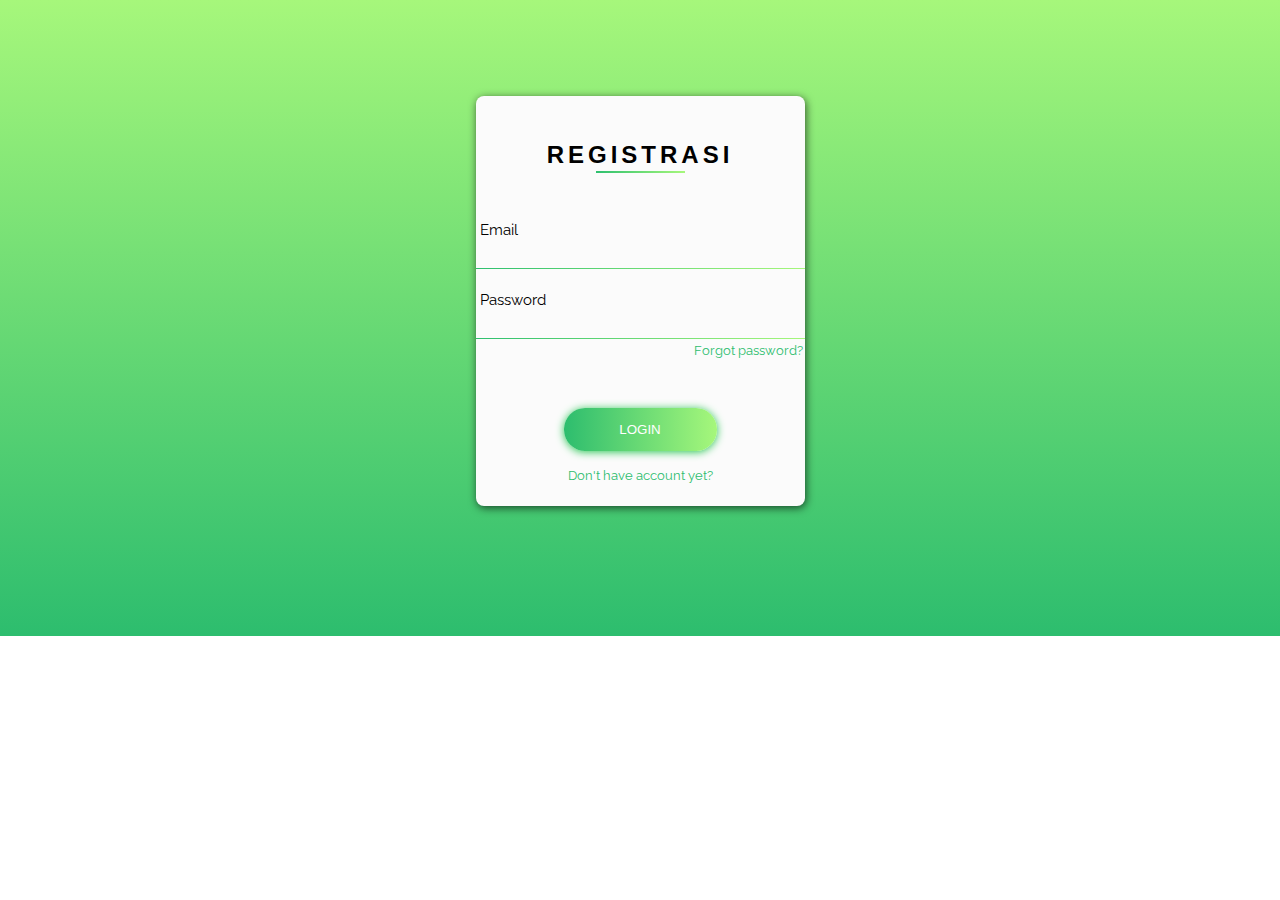
<file: Jurnal MOD5/Login.html>
<!DOCTYPE html>
<html>
 <head>
  <title>Registrasi</title>
  <link href="https://fonts.googleapis.com/css?family=Raleway" rel="stylesheet">
  <style>
      body {
       background: -webkit-linear-gradient(bottom, #2dbd6e, #a6f77b);
       background-repeat: no-repeat;}

      #card {
        background: #fbfbfb;
        border-radius: 8px;
        box-shadow: 1px 2px 8px rgba(0, 0, 0, 0.65);
        height: 410px;
        margin: 6rem auto 8.1rem auto;
        width: 329px;}
    
        #card-content {
        padding: 12px 44px;}

        #card-title {
        font-family: "Raleway Thin", sans-serif;
        letter-spacing: 4px;
        padding-bottom: 23px;
        padding-top: 13px;
        text-align: center;}

        .underline-title {
        background: -webkit-linear-gradient(right, #a6f77b, #2ec06f);
        height: 2px;
        margin: -1.1rem auto 0 auto;
        width: 89px;}

        a {
        text-decoration: none;
        }
        label {
            font-family: "Raleway", sans-serif;
            font-size: 11pt;
        }
        #forgot-pass {
            color: #2dbd6e;
            font-family: "Raleway", sans-serif;
            font-size: 10pt;
            margin-top: 3px;
            text-align: right;
        }
        .form {
            align-items: left;
            display: flex;
            flex-direction: column;
        }
        .form-border {
            background: -webkit-linear-gradient(right, #a6f77b, #2ec06f);
            height: 1px;
            width: 100%;
        }
        .form-content {
            background: #fbfbfb;
            border: none;
            outline: none;
            padding-top: 14px;
        }

        #signup {
            color: #2dbd6e;
            font-family: "Raleway", sans-serif;
            font-size: 10pt;
            margin-top: 16px;
            text-align: center;
        }
        #submit-btn {
            background: -webkit-linear-gradient(right, #a6f77b, #2dbd6e);
            border: none;
            border-radius: 21px;
            box-shadow: 0px 1px 8px #24c64f;
            cursor: pointer;
            color: white;
            font-family: "Raleway SemiBold", sans-serif;
            height: 42.3px;
            margin: 0 auto;
            margin-top: 50px;
            transition: 0.25s;
            width: 153px;
        }
        #submit-btn:hover {
            box-shadow: 0px 1px 18px #24c64f;
        }

  </style>
 </head>
 <body>
    <div id="card">
        <div id="card-content">
            <div id="card-title">
              <h2>REGISTRASI</h2>
              <div class="underline-title"></div>
            </div>
        </div>

        <form method="post" class="form"> 
            <label for="user-email" style="padding-top:13px">&nbsp;Email</label>
            <input
            id="user-email"
            class="form-content"
            type="email"
            name="email"
            autocomplete="on"
            required />
            <div class="form-border"></div>
            <label for="user-password" style="padding-top:22px">&nbsp;Password</label>
            <input
            id="user-password"
            class="form-content"
            type="password"
            name="password"
            required />
            <div class="form-border"></div>
            <a href="#"><legend id="forgot-pass">Forgot password?</legend></a>
            <input id="submit-btn" type="submit" name="submit" value="LOGIN" /><a href="#" id="signup">Don't have account yet?</a>
        </form>
    </div>
 </body>
</html>
</file>
